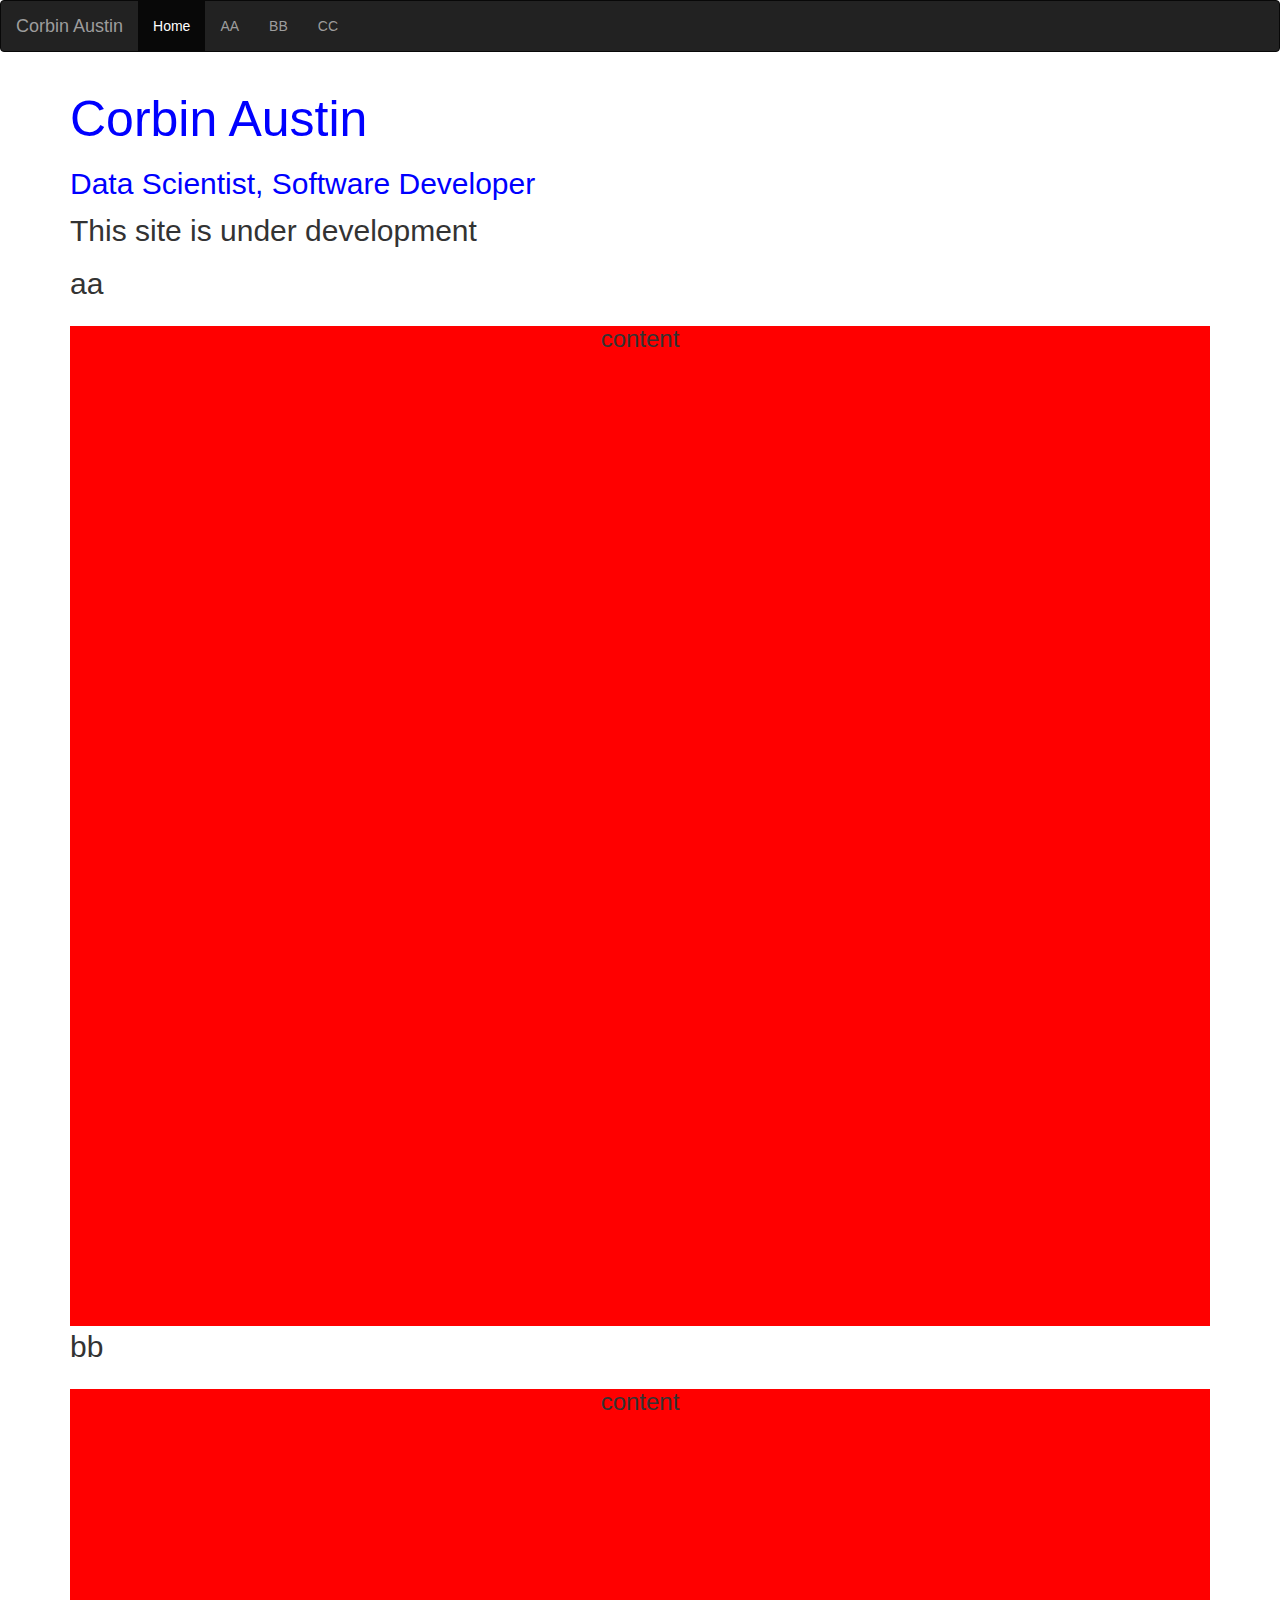
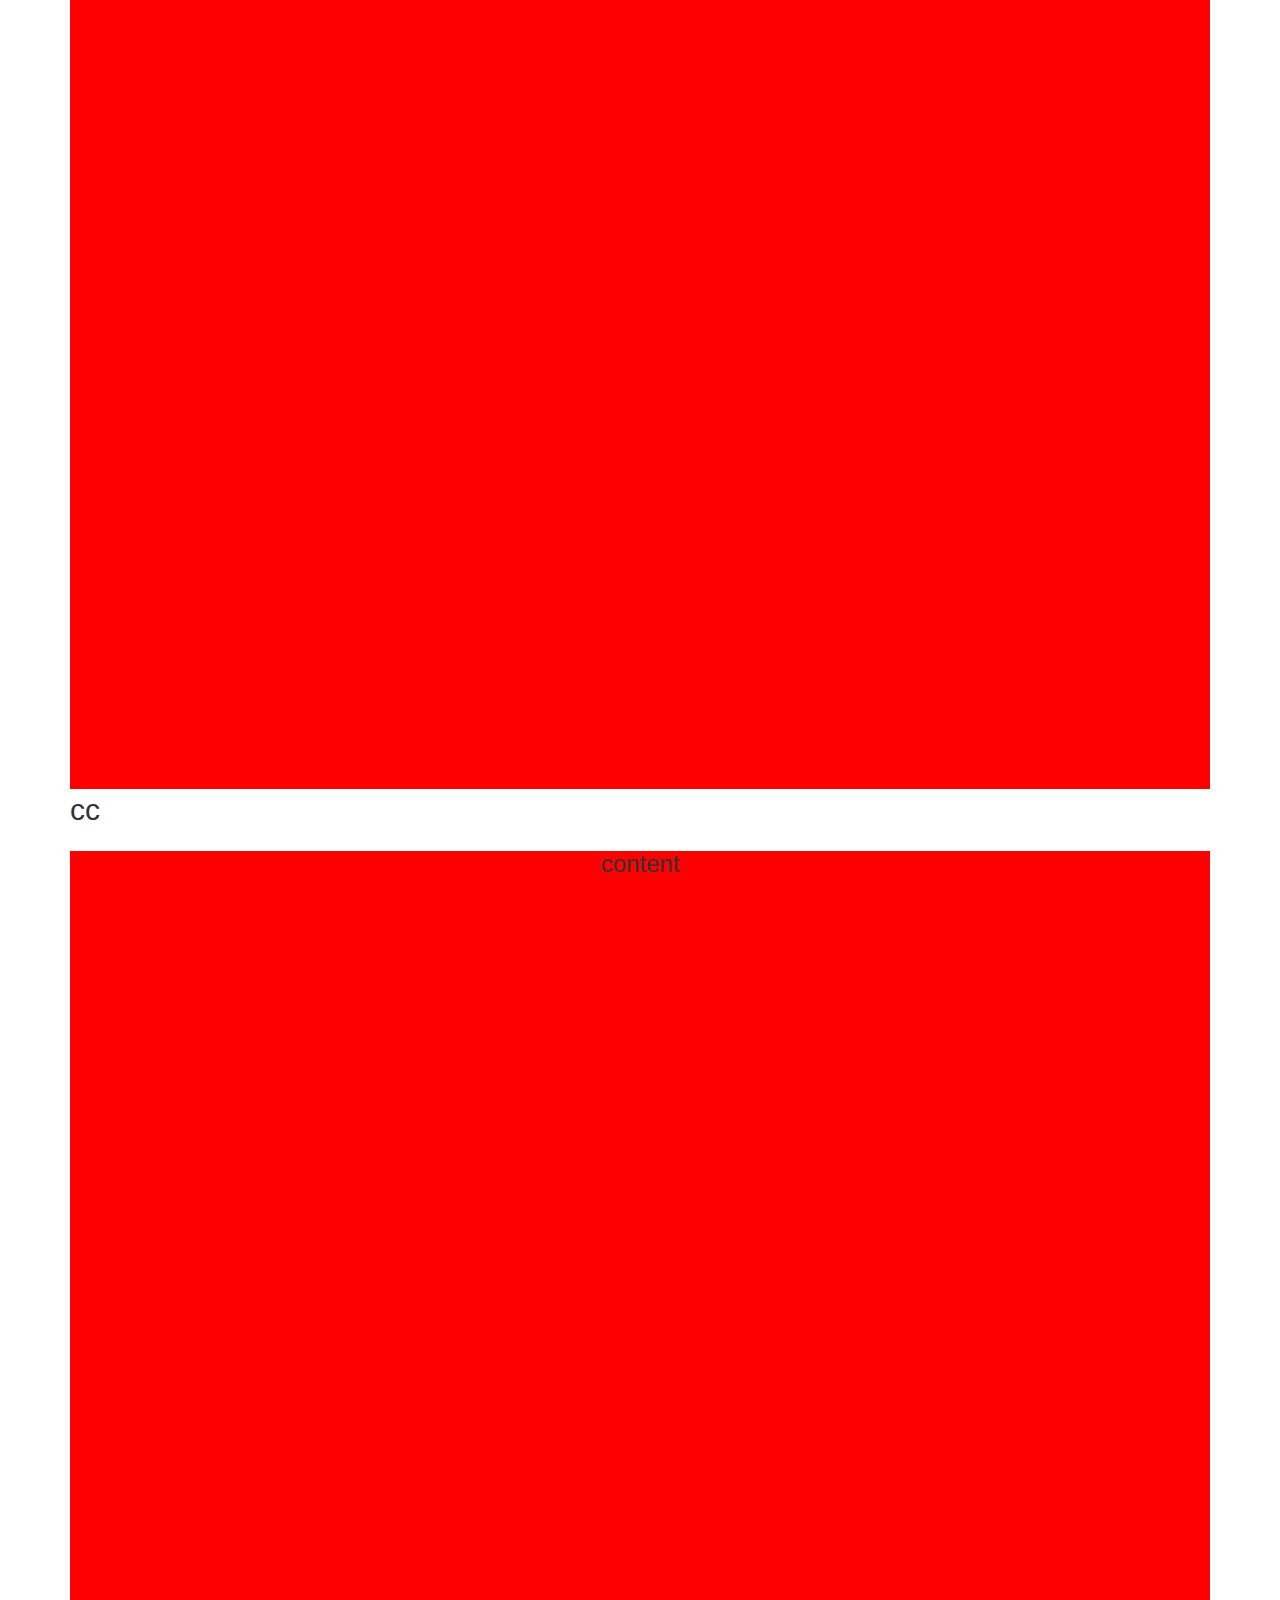
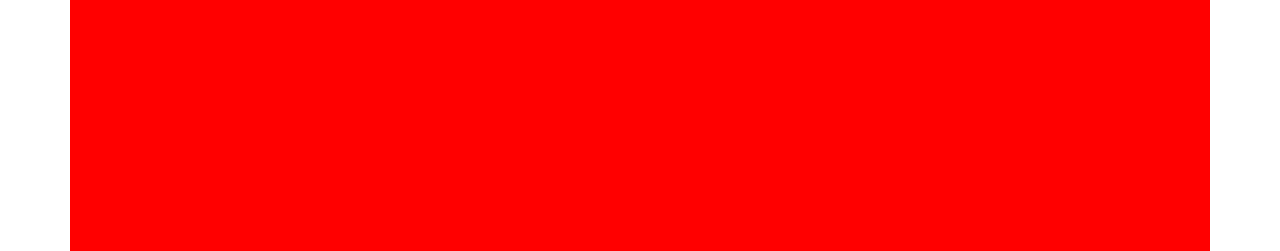
<file: index.html>
<!DOCTYPE html>
<html lang="en">
<head>
  <title>Corbin Austin</title>
  <meta charset="utf-8">
  <meta name="viewport" content="width=device-width, initial-scale=1">
  <link rel="stylesheet" href="https://maxcdn.bootstrapcdn.com/bootstrap/3.4.1/css/bootstrap.min.css">
  <link rel="stylesheet" href = "style.css">
  <script src="https://ajax.googleapis.com/ajax/libs/jquery/3.5.1/jquery.min.js"></script>
  <script src="https://maxcdn.bootstrapcdn.com/bootstrap/3.4.1/js/bootstrap.min.js"></script>
</head>
<body>

<nav class="navbar navbar-inverse">
  <div class="container-fluid">
    <div class="navbar-header">
      <a class="navbar-brand" href="#">Corbin Austin</a>
    </div>
    <ul class="nav navbar-nav">
      <li class="active"><a href="#top">Home</a></li>
      <li><a href="#aa">AA</a></li>
      <li><a href="#bb">BB</a></li>
      <li><a href="#cc">CC</a></li>
    </ul>
  </div>
</nav>

<div class="container">
  <h1>Corbin Austin</h1>
  <h2>Data Scientist, Software Developer</h2>
  <p>This site is under development</p>
  <p>aa</p>
  <div class = "dd" id = "aa"><h3>content</h3></div>
  <p>bb</p>
  <div class = "dd" id = "bb"><h3>content</h3></div>
  <p>cc</p>
  <div class = "dd" id = "cc"><h3>content</h3></div>

</div>

</body>
</file>
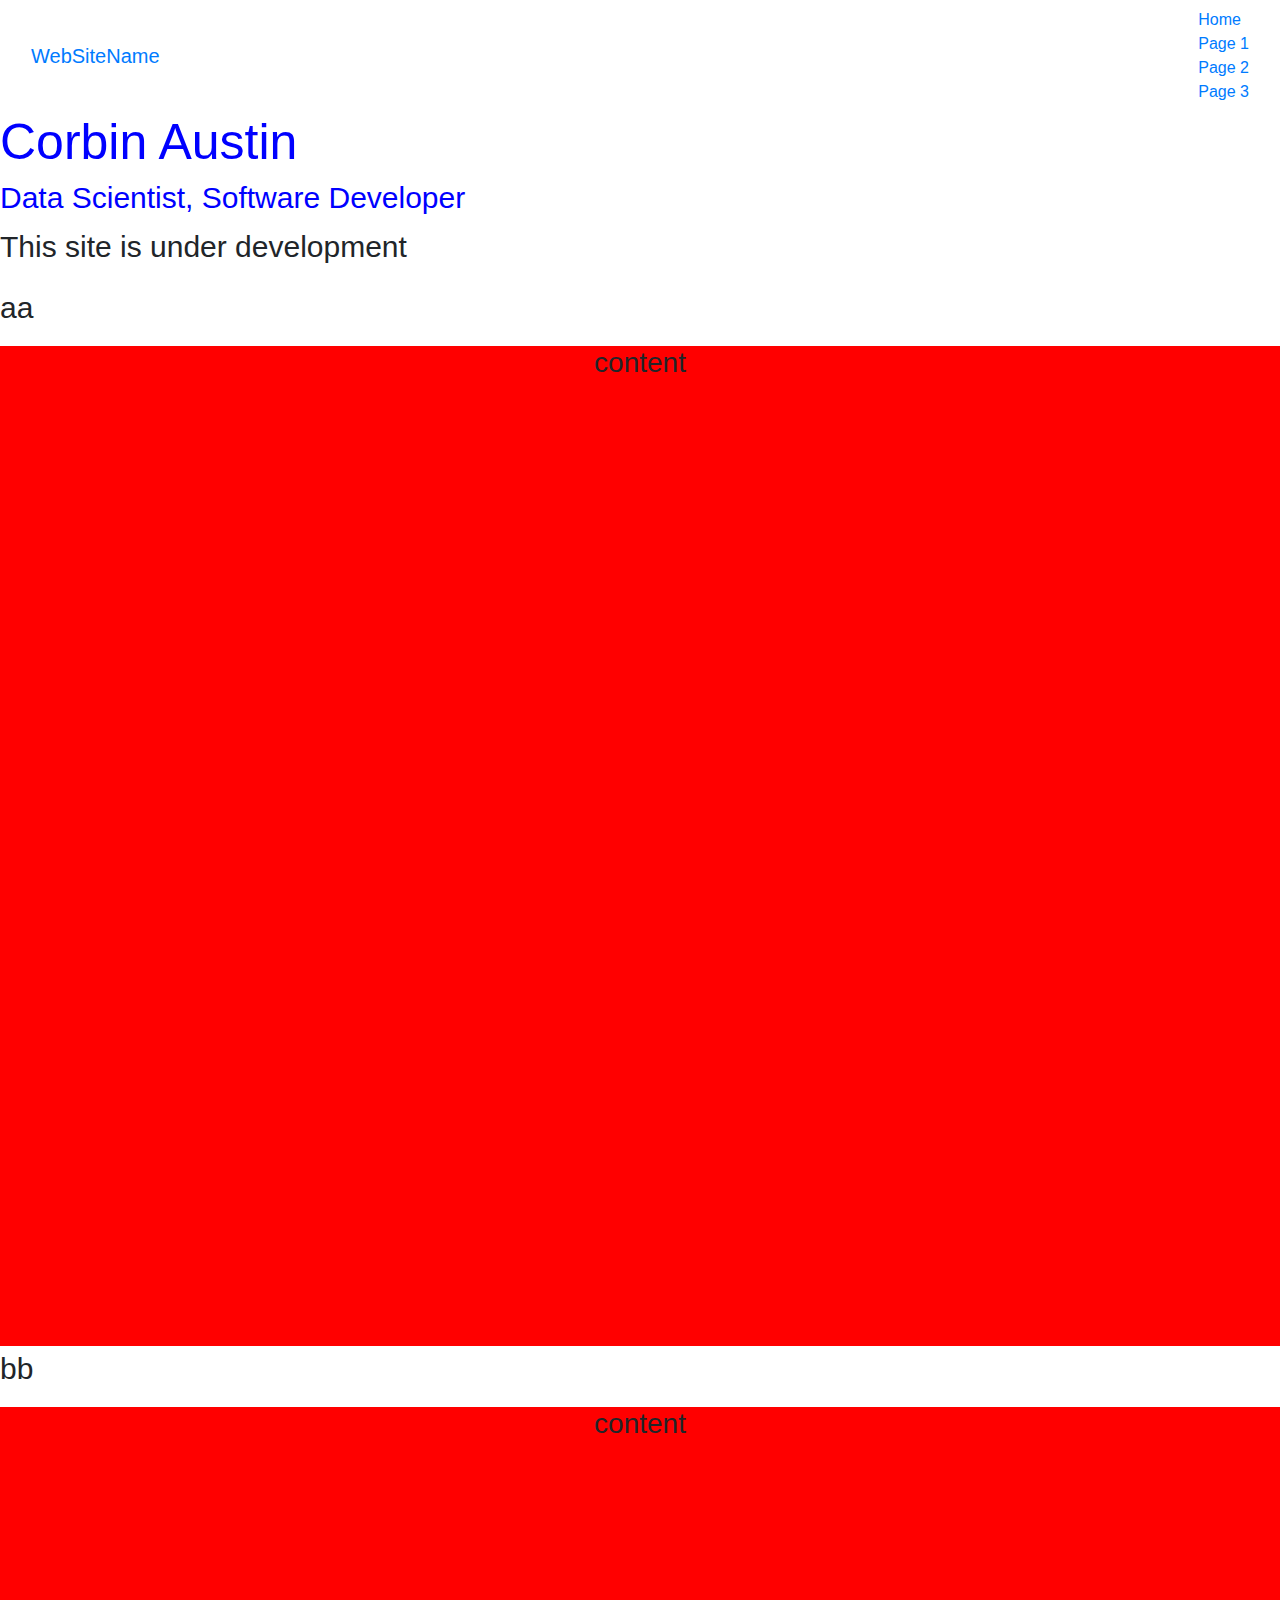
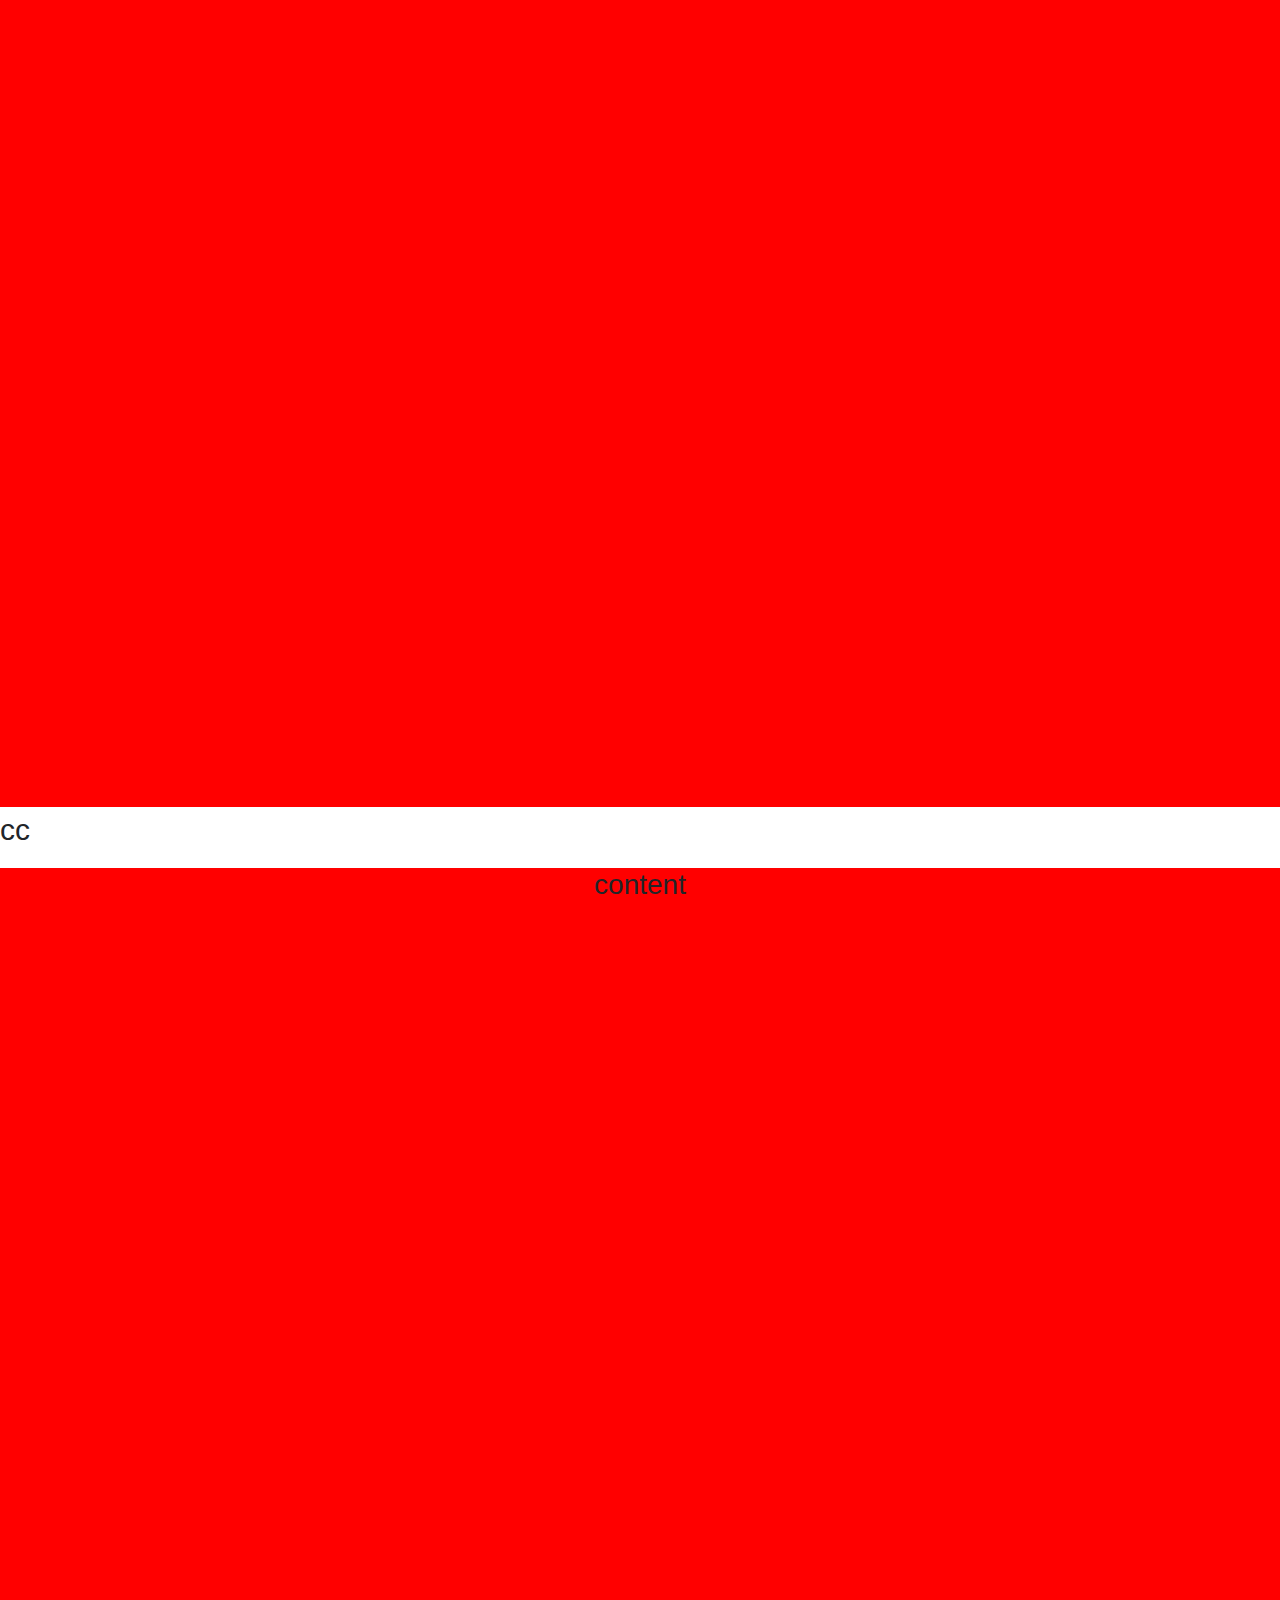
<file: index2.html>
<!doctype html>
<html lang="en">
  <head>

    <meta charset="utf-8">
    <meta name="viewport" content="width=device-width, initial-scale=1, shrink-to-fit=no">
    <link rel="stylesheet" href="https://stackpath.bootstrapcdn.com/bootstrap/4.3.1/css/bootstrap.min.css" integrity="sha384-ggOyR0iXCbMQv3Xipma34MD+dH/1fQ784/j6cY/iJTQUOhcWr7x9JvoRxT2MZw1T" crossorigin="anonymous">
    <link rel="stylesheet" href = "style.css">
    <script src="https://code.jquery.com/jquery-3.3.1.slim.min.js" integrity="sha384-q8i/X+965DzO0rT7abK41JStQIAqVgRVzpbzo5smXKp4YfRvH+8abtTE1Pi6jizo" crossorigin="anonymous"></script>
    <script src="https://cdnjs.cloudflare.com/ajax/libs/popper.js/1.14.7/umd/popper.min.js" integrity="sha384-UO2eT0CpHqdSJQ6hJty5KVphtPhzWj9WO1clHTMGa3JDZwrnQq4sF86dIHNDz0W1" crossorigin="anonymous"></script>
    <script src="https://stackpath.bootstrapcdn.com/bootstrap/4.3.1/js/bootstrap.min.js" integrity="sha384-JjSmVgyd0p3pXB1rRibZUAYoIIy6OrQ6VrjIEaFf/nJGzIxFDsf4x0xIM+B07jRM" crossorigin="anonymous"></script>
    <script src = "scripts.js"></script>
    <title>Corbin Austin</title>
  </head>



  <body>

    <nav class="navbar navbar-inverse">
      <div class="container-fluid">
        <div class="navbar-header">
          <a class="navbar-brand" href="#">WebSiteName</a>
        </div>
        <ul class="nav navbar-nav">
          <li class="active"><a href="#">Home</a></li>
          <li><a href="#">Page 1</a></li>
          <li><a href="#">Page 2</a></li>
          <li><a href="#">Page 3</a></li>
        </ul>
      </div>
    </nav>








    <h1>Corbin Austin</h1>
    <h2>Data Scientist, Software Developer</h2>
    <p>This site is under development</p>
    <p>aa</p>
    <div class = "dd" id = "aa"><h3>content</h3></div>
    <p>bb</p>
    <div class = "dd" id = "bb"><h3>content</h3></div>
    <p>cc</p>
    <div class = "dd" id = "cc"><h3>content</h3></div>




  </body>
</html>
</file>
<file: style.css>
h1 {
  color:blue;
  font-size: 50px;
}

h2 {
  color:blue;
  font-size: 30px;
}

.dd {
  height: 1000px;
  background-color: red;
}


p {
  font-size: 30px;
}

h3{
  text-align: center;
}
</file>
